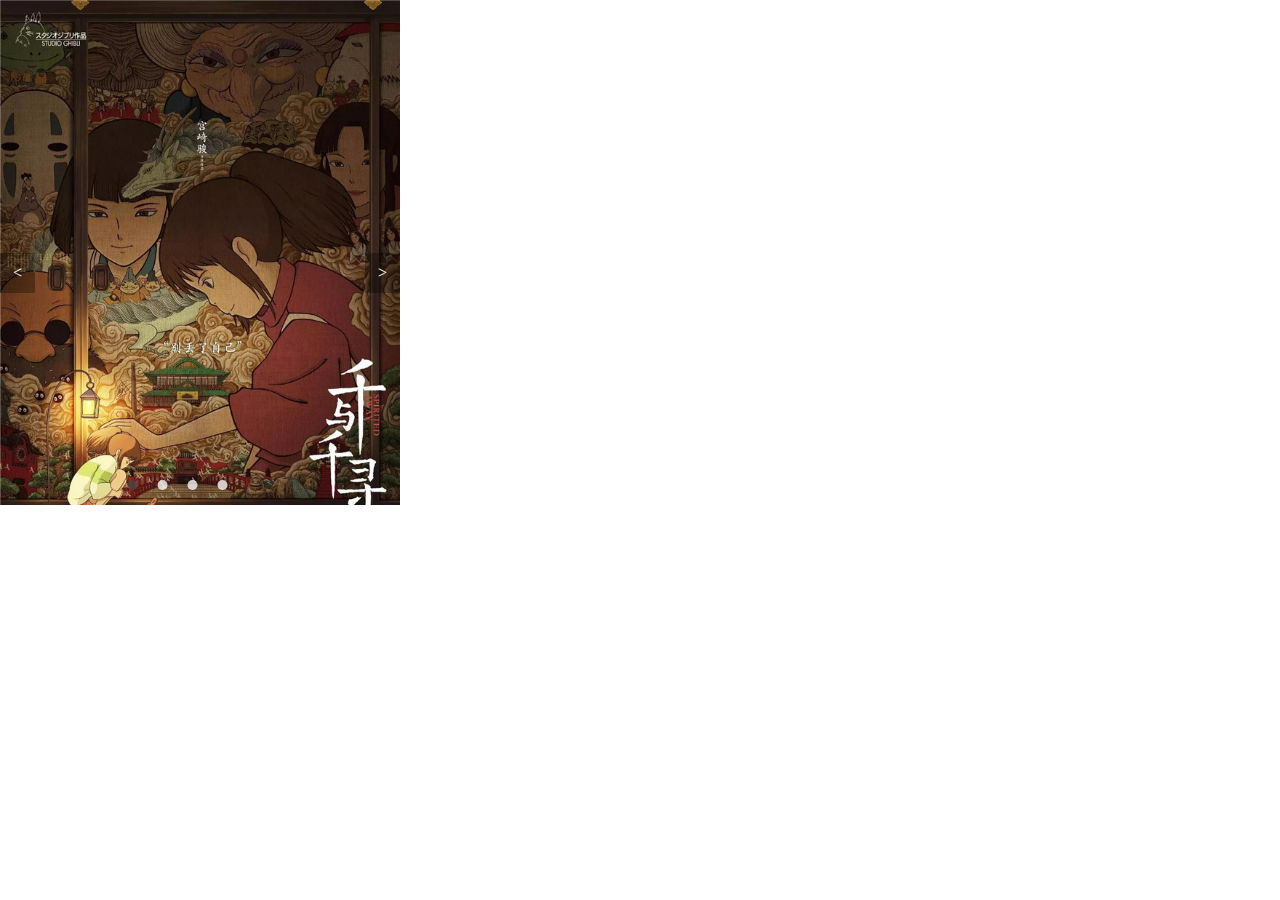
<file: 封装轮播图/deom.html>
<!DOCTYPE html>
<html lang="en">
  <head>
    <meta charset="UTF-8" />
    <meta http-equiv="X-UA-Compatible" content="IE=edge" />
    <meta name="viewport" content="width=device-width, initial-scale=1.0" />
    <title>Document</title>
    <link rel="stylesheet" href="deom.css" />
    <script src="js/animate.js"></script>
    <script src="js/carousel.js"></script>
  </head>
  <body>
    <div class="carousel">
      <!-- 左箭头,防止页面跳转 -->
      <a href="javascript:;" class="prev">&lt;</a>
      <!-- 右箭头 -->
      <a href="javascript:;" class="next">&gt;</a>
      <ul id="ulSwiper">
        <li>
          <a href=""><img src="imgs/run1.jpg" alt="" /></a>
        </li>
        <li>
          <a href=""><img src="imgs/run2.jpg" alt="" /></a>
        </li>
        <li>
          <a href=""><img src="imgs/run3.jpg" alt="" /></a>
        </li>
        <li>
          <a href=""><img src="imgs/run4.jpg" alt="" /></a>
        </li>
      </ul>
      <!-- 圆点 -->
      <ol class="point"></ol>
    </div>
  </body>
</html>
</file>
<file: 封装轮播图/deom.css>
* {
    margin: 0;
    padding: 0;
    box-sizing: border-box;
    /*这样会使padding和border不会撑大盒子 */
}

ul,
ol {
    list-style: none;
}

img {
    border: 0;
    /*照顾低版本浏览器，若图片外包含标签会有边框问题*/
    vertical-align: middle;
    /*取消图片底侧有空白缝隙问题*/
}

button,
input {
    cursor: pointer;
    /*鼠标滑过时变成手*/
    border: 0;
    /*把默认的边框去掉*/
    outline: none;
    /*把点击完的蓝色边框去掉*/

}

/*鼠标滑过时变成手*/
a {
    text-decoration: none;
    color: #666;
}

.clearfix:after {
    content: "";
    display: block;
    height: 0;
    clear: both;
    visibility: hidden;
}

/*清除浮动的影响*/
.clearfix {
    /*TE6,7专有*/
    *zoom: 1;
}

.carousel {
    width: 400px;   
    /* 在此处可自定义轮播图的宽高，记得改完下面的min-width和.carousel img的宽度也要改 */
    height: 505px;
    position: relative;
    overflow: hidden;
    min-width: 200px;
}

.carousel li {
    float: left;
}

.carousel ul {
    width: 500%;  /*有n张图片轮播就宽度为（n+1）%*/
    position: absolute;
    left: 0;
}

.carousel img {
    width: 400px;
}

.prev,
.next {
    position: absolute;
    top: 50%;
    width: 35px;
    height: 40px;
    background: rgba(0, 0, 0, .3);
    text-align: center;
    line-height: 40px;
    color: white;
    display: none;
    z-index: 2;
}

.prev {
    left: 0;
}

.next {
    right: 0;
}

.point {
    position: absolute;
    bottom: 5px;
    left: 50%;
    transform: translateX(-50%);
    width: 145px;
    height: 35px;
}

ol li {
    height: 10px;
    width: 10px;
    float: left;
    background-color: #f9f6f5;
    opacity: 0.8;
    border-radius: 50%;
    margin-top: 15px;
    cursor: pointer;
}

.point li:nth-child(n) {
    margin-right: 20px;
}
.point li:last-child{
    margin-right: 0;
}
ol .current {
        background-color: #4a4441;
        opacity: 0.8;
}
</file>
